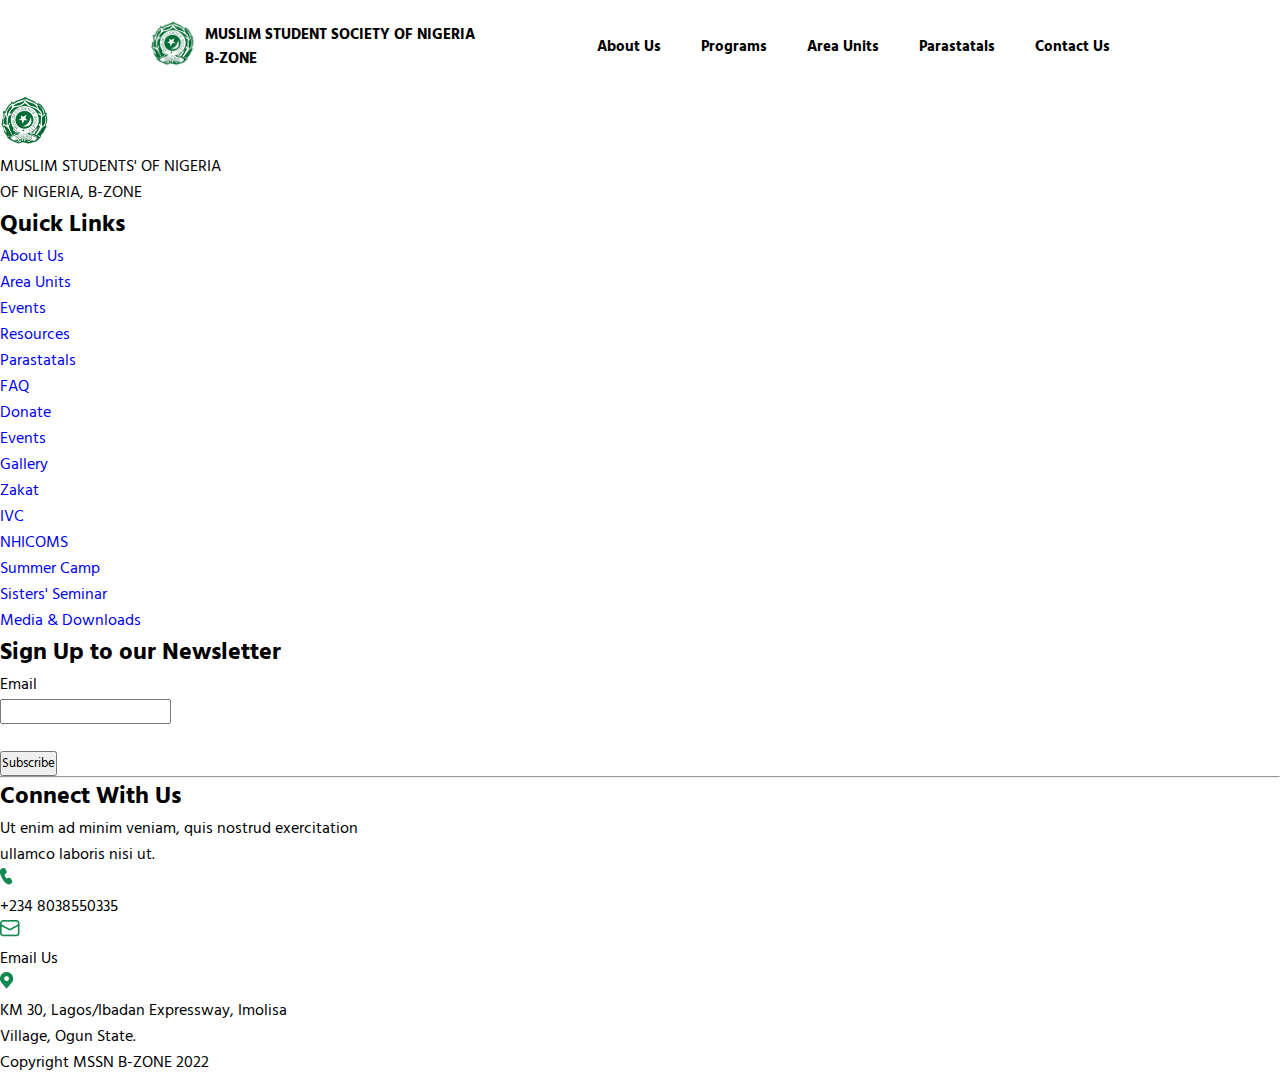
<file: about.html>
<!DOCTYPE html>
<html lang="en">
<head>
    <meta charset="UTF-8">
    <meta http-equiv="X-UA-Compatible" content="IE=edge">
    <meta name="viewport" content="width=device-width, initial-scale=1.0">
    <title>EXECUTIVES</title>
    <link rel="stylesheet" href="executive.css">
    <link href="https://fonts.googleapis.com/css2?family=Hind:wght@300;400;500;600&display=swap" rel="stylesheet">
</head>
<body>
    <header>
        <div class="logo">
            <div class="image"><img src="./image/logo.png" alt=""></div>
            <p class="mobile-logo">MSSN <br> B-ZONE</p>
            <p class="desktop-logo">MUSLIM STUDENT SOCIETY OF NIGERIA <br>B-ZONE</p>
        </div>

        <div class="navigation">
            <ul>
                <li> <a href="#">About Us <i class="fa-solid fa-caret-down"></i> </a></li>
                <li> <a href="#">Programs <i class="fa-solid fa-caret-down"></i></a>
                    <div class="program-down">
                        <ul>
                            <li><a href="https://mssnigeria.org/" target="_blank">Who We Are</a></li>
                            <li><a href="">Executives</a></li>
                            <li><a href="">Projects</a></li>
                            <li><a href="">FAQ</a></li>
                        </ul>
                    </div>
                </li>
                <li> <a href="#">Area Units <i class="fa-solid fa-caret-down"></i></a>
                    <div class="area-down">
                        <ul>
                            <li><a href="">Edo</a></li>
                            <li><a href="">Ekiti</a></li>
                            <li><a href="">Ogun</a></li>
                            <li><a href="">Ondo</a></li>
                            <li><a href="">Oyo</a></li>
                            <li><a href="">Osun</a></li>
                        </ul>
                    </div>
                </li>
                <li> <a href="#">Parastatals <i class="fa-solid fa-caret-down"></i></a></li>
                <li> <a href="#">Contact Us <i class="fa-solid fa-caret-down"></i></a></li>
            </ul>
        </div>

        <div class="mobile-menu">
            <img src="./image/hamburger.webp" alt="">

            <div class="drop-menu">
                <ul>
                    <li><a href="https://fontawesome.com/icons/caret-down?s=solid&f=classic" target="_blank">Home</a></li>
                    <li><a href="">About Us</a></li>
                    <li><a href="">Contact</a></li>
                </ul>
            </div>
        </div>
    </header>
<!-- Footer section -->


    <footer>
        <div class="row-1">
            <div class="col-1">
                <div class="image">
                    <img src="./image/logo.png" alt="">
                    <p>MUSLIM STUDENTS' OF NIGERIA <br> OF NIGERIA, B-ZONE</p>
                </div>
                <h2>Quick Links</h2>
                <div class="link">
                    <ul>
                        <li><a href="#">About Us</a></li>
                        <li><a href="#">Area Units</a></li>
                        <li><a href="#">Events</a></li>
                        <li><a href="#">Resources</a></li>
                        <li><a href="#">Parastatals</a></li>
                    </ul>


                    <ul>
                        <li><a href="#">FAQ</a></li>
                        <li><a href="#">Donate</a></li>
                        <li><a href="#">Events</a></li>
                        <li><a href="#">Gallery</a></li>
                        <li><a href="#">Zakat</a></li>
                    </ul>


                    <ul>
                        <li><a href="#">IVC</a></li>
                        <li><a href="#">NHICOMS</a></li>
                        <li><a href="#">Summer Camp</a></li>
                        <li><a href="#">Sisters' Seminar</a></li>
                        <li><a href="#">Media & Downloads</a></li>
                    </ul>
                </div>
            </div>

            <div class="col-2">
                <h2>Sign Up to our Newsletter</h2>
                <div class="form">
                    <form action="">
                        <label for="name">Email</label> <br>
                        <input type="email" name="name" value="" id="name"> <br>

                    <br>

                        <button type="submit">Subscribe</button>
                    </form>
                </div>
            </div>
        </div>
        <hr>
        <div class="row-2">
            <div class="col-1">
                <h2>Connect With Us</h2>
                <p> Ut enim ad minim veniam, quis nostrud exercitation <br>
                    ullamco laboris nisi ut.</p>
                <div class="icons">
                    <i class="fa-brands fa-facebook"></i>
                    <i class="fa-brands fa-google"></i>
                    <i class="fa-brands fa-twitter"></i>
                    <i class="fa-brands fa-whatsapp"></i>
                </div>
            </div>

            <div class="col-2">
                <div class="call">
                    <img src="./image/first.png" alt="">
                    <p>+234 8038550335</p>
                </div>

                <div class="email">
                    <img src="./image/third.png" alt="">
                    <p>Email Us</p>
                </div>

                <div class="location">
                    <img src="./image/second.png" alt="">
                    <p>KM 30, Lagos/Ibadan Expressway, Imolisa <br>   Village, Ogun State.</p>
                </div>

            </div>
        </div>

        
    </footer>

    <div class="footer">
        <p>Copyright MSSN B-ZONE 2022</p>
    </div>

</body>
</html>
</file>
<file: executive.css>
*{
    padding: 0;
    margin: 0;
    box-sizing: border-box;
    text-decoration: none;
    list-style: none;
    font-family: 'Hind', sans-serif;
}

.mobile-menu{
    display: none;
}


.mobile-logo{
    display: none;
}
    

header{
    width: 100%;
    margin: auto;
    padding: 20px 150px;
    /* margin-top: 20px; */
    display: flex;
    justify-content: space-between;
    align-items: center;
    background-color: #fff;
    position: sticky;
    top: 0;
    z-index: 1;

    
}

header .logo{
    display: flex;
    justify-content: center;
    align-items: center;
}


header .logo .image {
    width: 45px;
    margin-right: 10px;
}

header .logo .image img{
    width: 100%;
}

header .logo p{
    font-size: 15px;
    font-weight: 700;
}

header .navigation ul{
    display: flex;
    
    
}

header .navigation ul li{ 
    color: #000;
    /* margin-left: 10px; */
    font-size: 15px;
    font-weight: 700;
    position: relative;

}

header .navigation ul li a{
    color: #000;
    padding: 20px;
    
}

.program-down {
    display: none;
}

header .navigation ul li:hover .program-down{
    display: block;
    position: absolute;
    left: 0;
    right: 100%;
    width: 150px;
    background-color: #fff;
}

.navigation .program-down ul{
    display: block;
    margin-top: 35px;
}

.navigation .program-down ul li{
    margin-bottom: 10px;
}

/* AREA DOWN  */

.navigation .area-down{
    display: none;
}

.navigation ul li:hover .area-down{
    background-color: #fff;
    width: 150px;
    display: block;
    position: absolute;
    top: 100%;
    left: 0;
}

.navigation .area-down ul{
    display: block;
    margin-top: 30px;
}

.navigation .area-down ul li{
    margin-bottom: 5px;
}

/* 
header .navigation ul li a:hover{ 
    color: #046739;
    background-color: #fff;
    box-shadow: rgba(100, 100, 111, 0.2) 0px 7px 29px 0px;
    padding: 10px 15px;
    border-radius: 10px;
    transition: ease-in-out 0.4s;
    transition-duration: 1s;
    transition-delay: 0.1s;
} */

header .navigation ul li.about-us{
    position: relative;
}

/* SECTION-MAIN-CONTAINER */

section.main-container{
    width: 80%;
    margin: auto;
    background-color: #FCFCFC;
}

section.main-container h2{
    text-align: center;
    margin: 40px auto;
    font-size: 32px;
    text-decoration: underline;
    text-decoration-color: #138951;
    padding-bottom: 20px;
    
}

section.main-container .boxes {
    max-width: 100%;
    display: flex;
    margin: auto;
    justify-content: space-between;
    align-items: center;
    flex-wrap: wrap;
}

section.main-container .boxes .box{
    width: 25%;
    margin-bottom: 50px;
}



section.main-container .boxes .box .image {
    width: 180px;
    margin: 20px auto;

}

section.main-container .boxes .box .image img{
    width: 100%;
}

section.main-container .boxes .box .text p{
    text-align: center;
    line-height: 1.4;
}

section.main-container .boxes .box .text p.name{
    font-size: 18px;
    font-weight: 700;
}

section.main-container .boxes .box .text p.post{
    font-size: 16px;
}

/* SECTION-NEWSLETTER */
</file>
